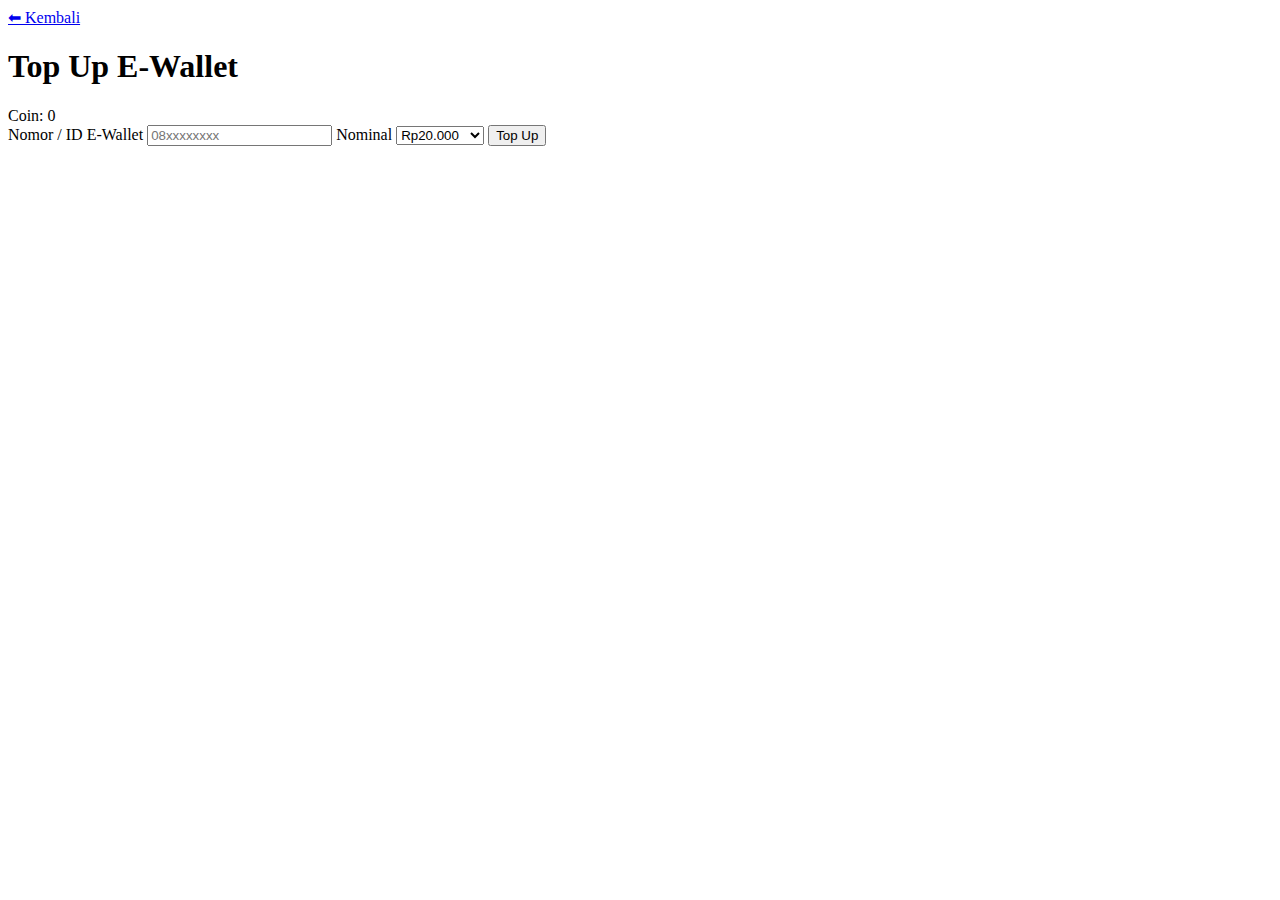
<file: ewallet.html>
<!doctype html>
<html lang="id">
<head>
  <meta charset="utf-8">
  <meta name="viewport" content="width=device-width,initial-scale=1">
  <title>Arincell — E-Wallet</title>
</head>
<body>
  <header>
    <a href="index.html">⬅ Kembali</a>
    <h1>Top Up E-Wallet</h1>
    <div id="coinDisplay">Coin: 0</div>
  </header>

  <main>
    <label>Nomor / ID E-Wallet</label>
    <input type="text" id="idEwallet" placeholder="08xxxxxxxx" />
    <label>Nominal</label>
    <select id="nomEwallet">
      <option value="20000">Rp20.000</option>
      <option value="50000">Rp50.000</option>
      <option value="100000">Rp100.000</option>
    </select>
    <button onclick="beli('E-Wallet',nomEwallet.value,nomEwallet.options[nomEwallet.selectedIndex].text)">Top Up</button>
  </main>

  <script src="coin.js"></script>
  <script src="transaction.js"></script>
  <script src="buy.js"></script>
  <script src="main.js"></script>
</body>
</html>
</file>
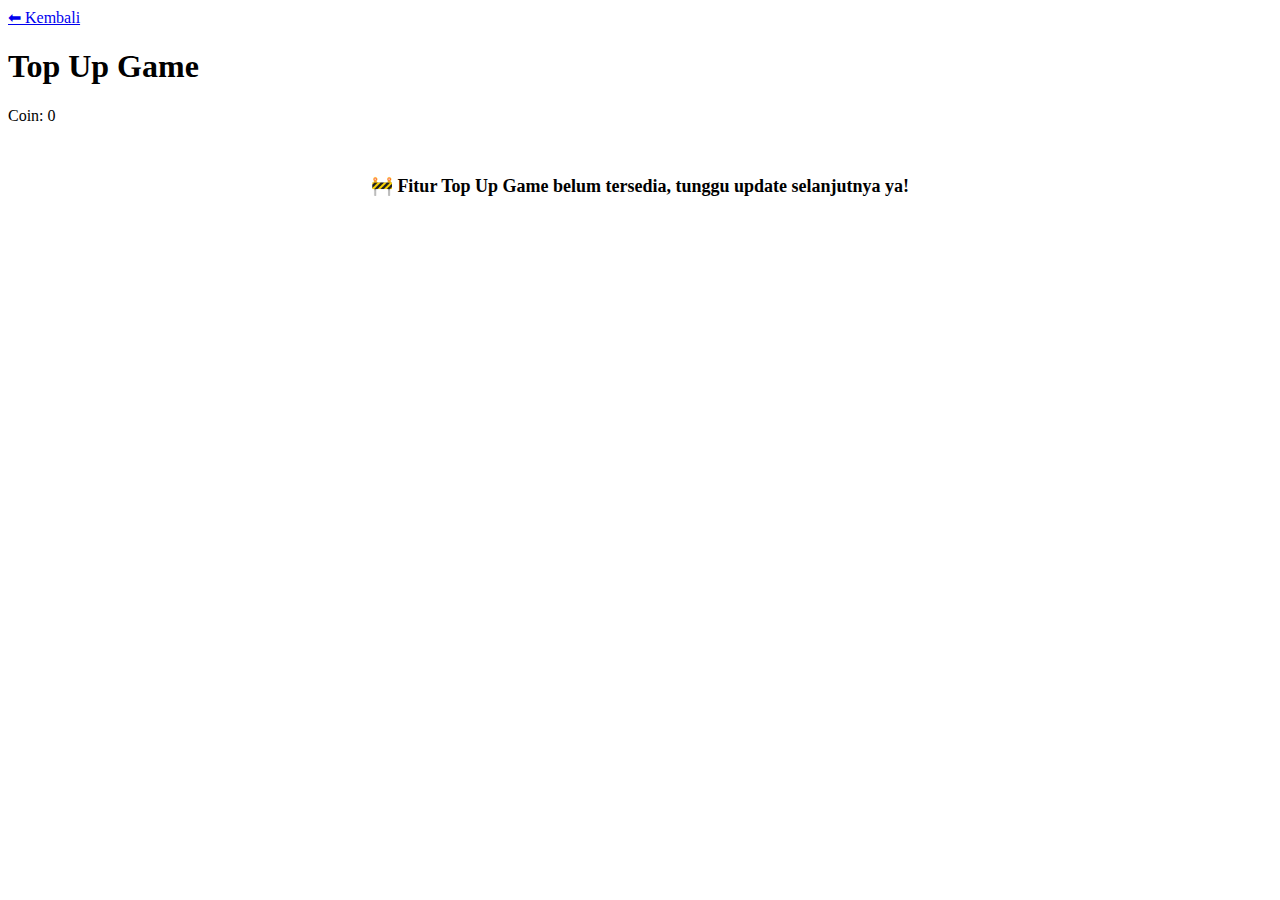
<file: game.html>
<!doctype html>
<html lang="id">
<head>
  <meta charset="utf-8">
  <meta name="viewport" content="width=device-width,initial-scale=1">
  <title>Arincell — Top Up Game</title>
</head>
<body>
  <header>
    <a href="index.html">⬅ Kembali</a>
    <h1>Top Up Game</h1>
    <div id="coinDisplay">Coin: 0</div>
  </header>

  <main>
    <p style="text-align:center; font-weight:bold; margin-top:50px; font-size:18px;">
      🚧 Fitur Top Up Game belum tersedia, tunggu update selanjutnya ya!
    </p>
  </main>

  <script src="coin.js"></script>
  <script src="transaction.js"></script>
  <script src="buy.js"></script>
  <script src="main.js"></script>
</body>
</html>
</file>
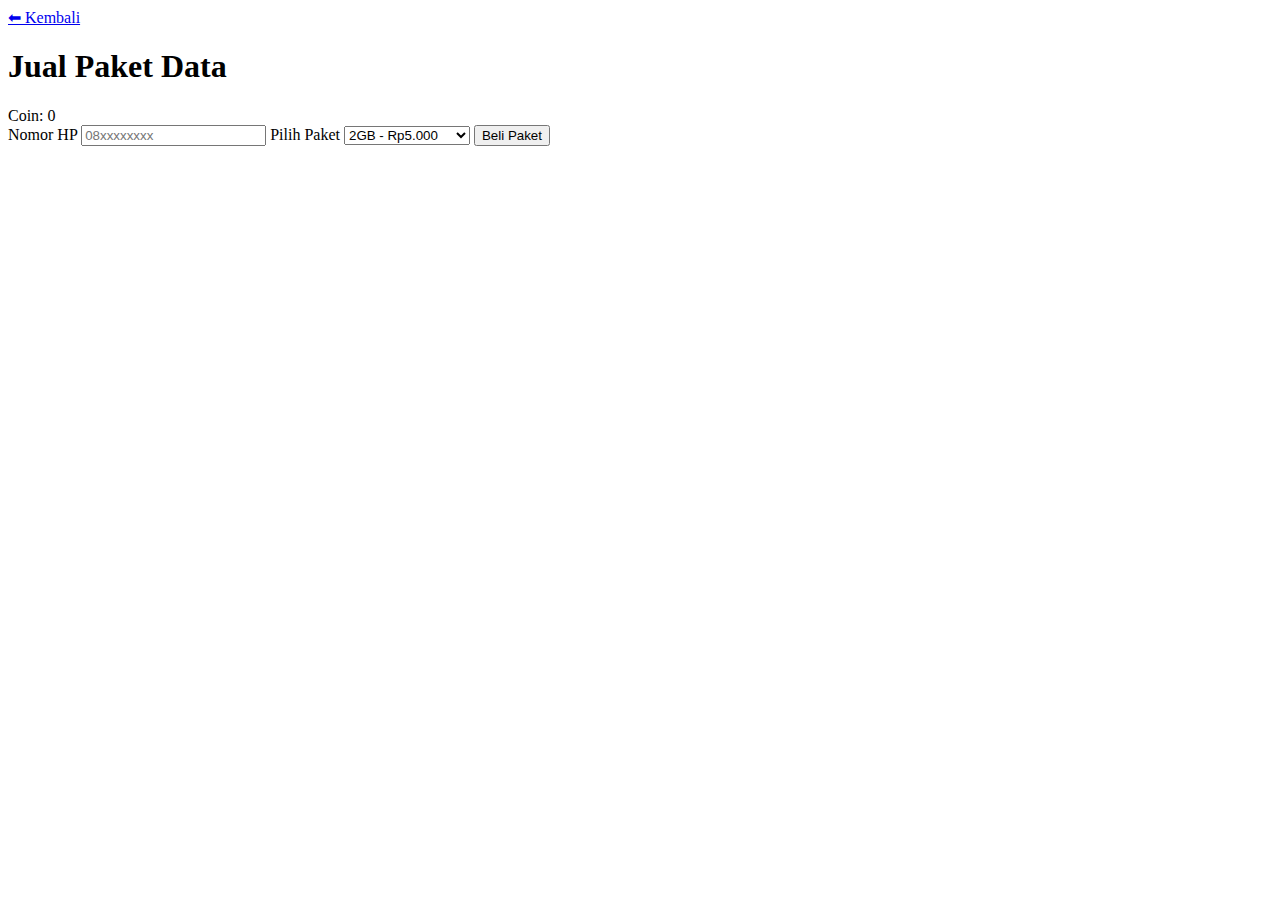
<file: paketdata.html>
<!doctype html>
<html lang="id">
<head>
  <meta charset="utf-8">
  <meta name="viewport" content="width=device-width,initial-scale=1">
  <title>Arincell — Paket Data</title>
</head>
<body>
  <header>
    <a href="index.html">⬅ Kembali</a>
    <h1>Jual Paket Data</h1>
    <div id="coinDisplay">Coin: 0</div>
  </header>

  <main>
    <label>Nomor HP</label>
    <input type="text" id="hp" placeholder="08xxxxxxxx" />
    <label>Pilih Paket</label>
    <select id="paket">
      <option value="5000">2GB - Rp5.000</option>
      <option value="15000">5GB - Rp15.000</option>
      <option value="30000">10GB - Rp30.000</option>
    </select>
    <button onclick="beli('Paket Data',paket.value,paket.options[paket.selectedIndex].text)">Beli Paket</button>
  </main>

  <script src="coin.js"></script>
  <script src="transaction.js"></script>
  <script src="buy.js"></script>
  <script src="main.js"></script>
</body>
</html>
</file>
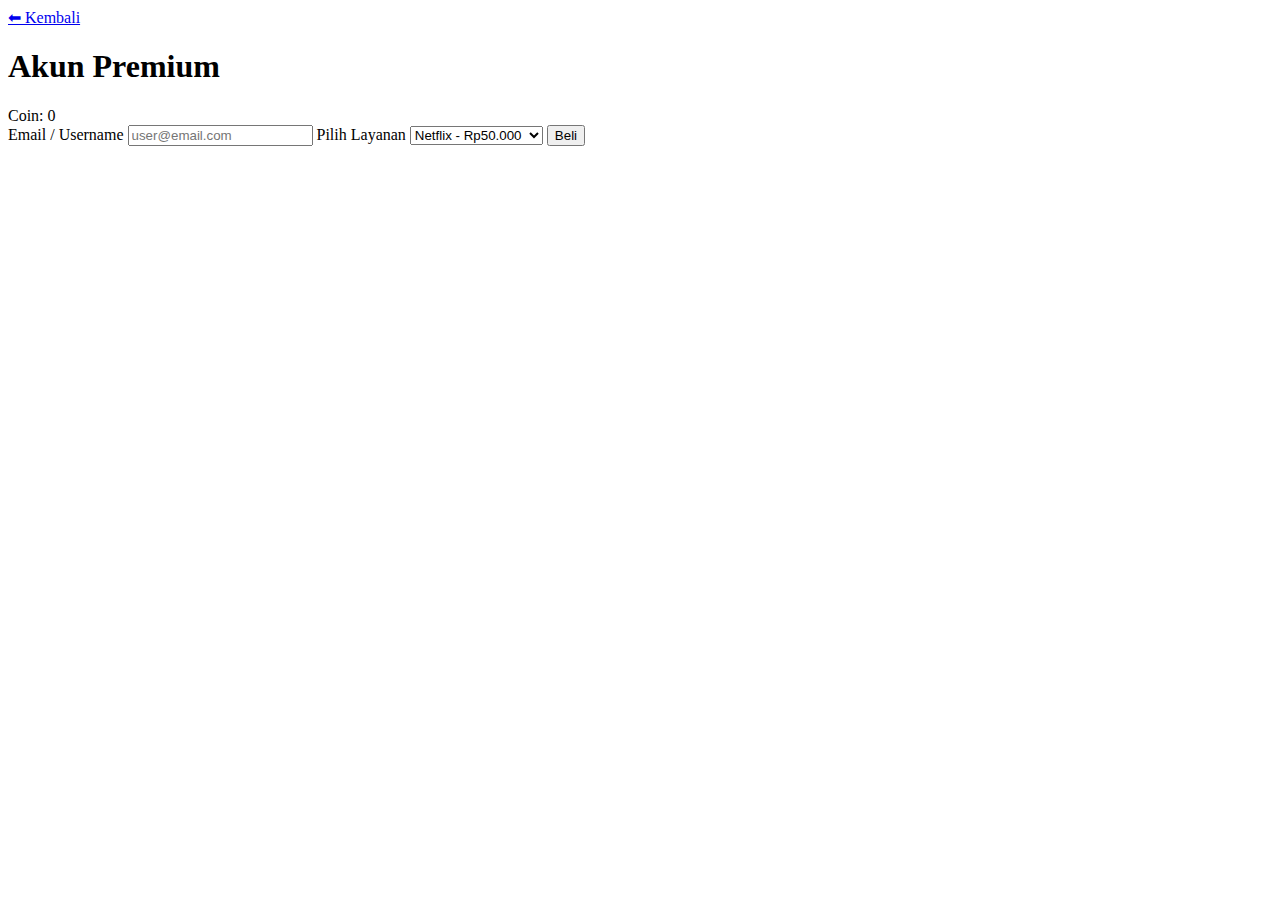
<file: premium.html>
<!doctype html>
<html lang="id">
<head>
  <meta charset="utf-8">
  <meta name="viewport" content="width=device-width,initial-scale=1">
  <title>Arincell — Premium</title>
</head>
<body>
  <header>
    <a href="index.html">⬅ Kembali</a>
    <h1>Akun Premium</h1>
    <div id="coinDisplay">Coin: 0</div>
  </header>

  <main>
    <label>Email / Username</label>
    <input type="text" id="idPremium" placeholder="user@email.com" />
    <label>Pilih Layanan</label>
    <select id="nomPremium">
      <option value="50000">Netflix - Rp50.000</option>
      <option value="40000">Spotify - Rp40.000</option>
      <option value="30000">Canva - Rp30.000</option>
    </select>
    <button onclick="beli('Premium',nomPremium.value,nomPremium.options[nomPremium.selectedIndex].text)">Beli</button>
  </main>

  <script src="coin.js"></script>
  <script src="transaction.js"></script>
  <script src="buy.js"></script>
  <script src="main.js"></script>
</body>
</html>
</file>
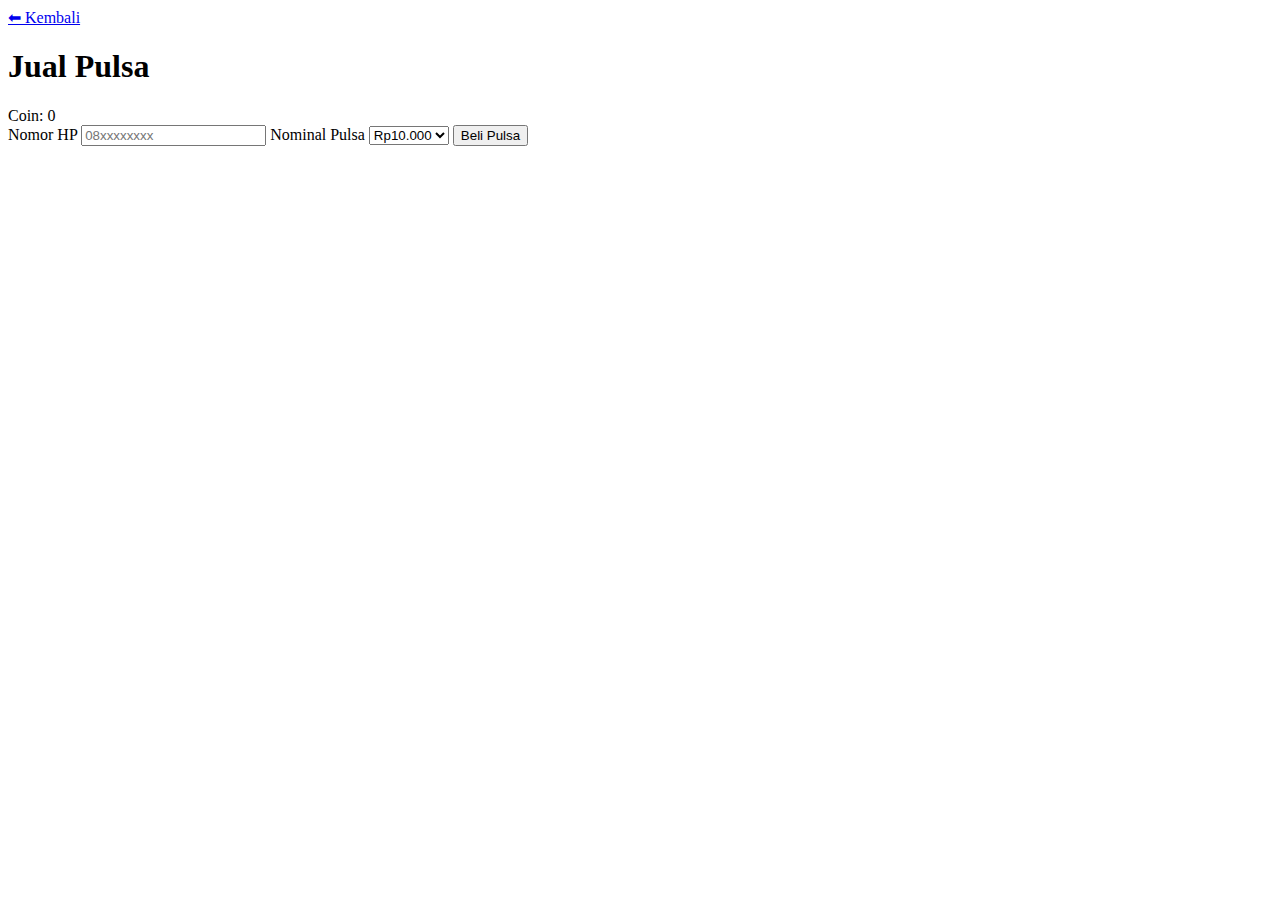
<file: pulsa.html>
<!doctype html>
<html lang="id">
<head>
  <meta charset="utf-8">
  <meta name="viewport" content="width=device-width,initial-scale=1">
  <title>Arincell — Pulsa</title>
</head>
<body>
  <header>
    <a href="index.html">⬅ Kembali</a>
    <h1>Jual Pulsa</h1>
    <div id="coinDisplay">Coin: 0</div>
  </header>

  <main>
    <label>Nomor HP</label>
    <input type="text" id="noPulsa" placeholder="08xxxxxxxx" />
    <label>Nominal Pulsa</label>
    <select id="nomPulsa">
      <option value="10000">Rp10.000</option>
      <option value="20000">Rp20.000</option>
      <option value="50000">Rp50.000</option>
    </select>
    <button onclick="beli('Pulsa',nomPulsa.value,nomPulsa.options[nomPulsa.selectedIndex].text)">Beli Pulsa</button>
  </main>

  <script src="coin.js"></script>
  <script src="transaction.js"></script>
  <script src="buy.js"></script>
  <script src="main.js"></script>
</body>
</html>
</file>
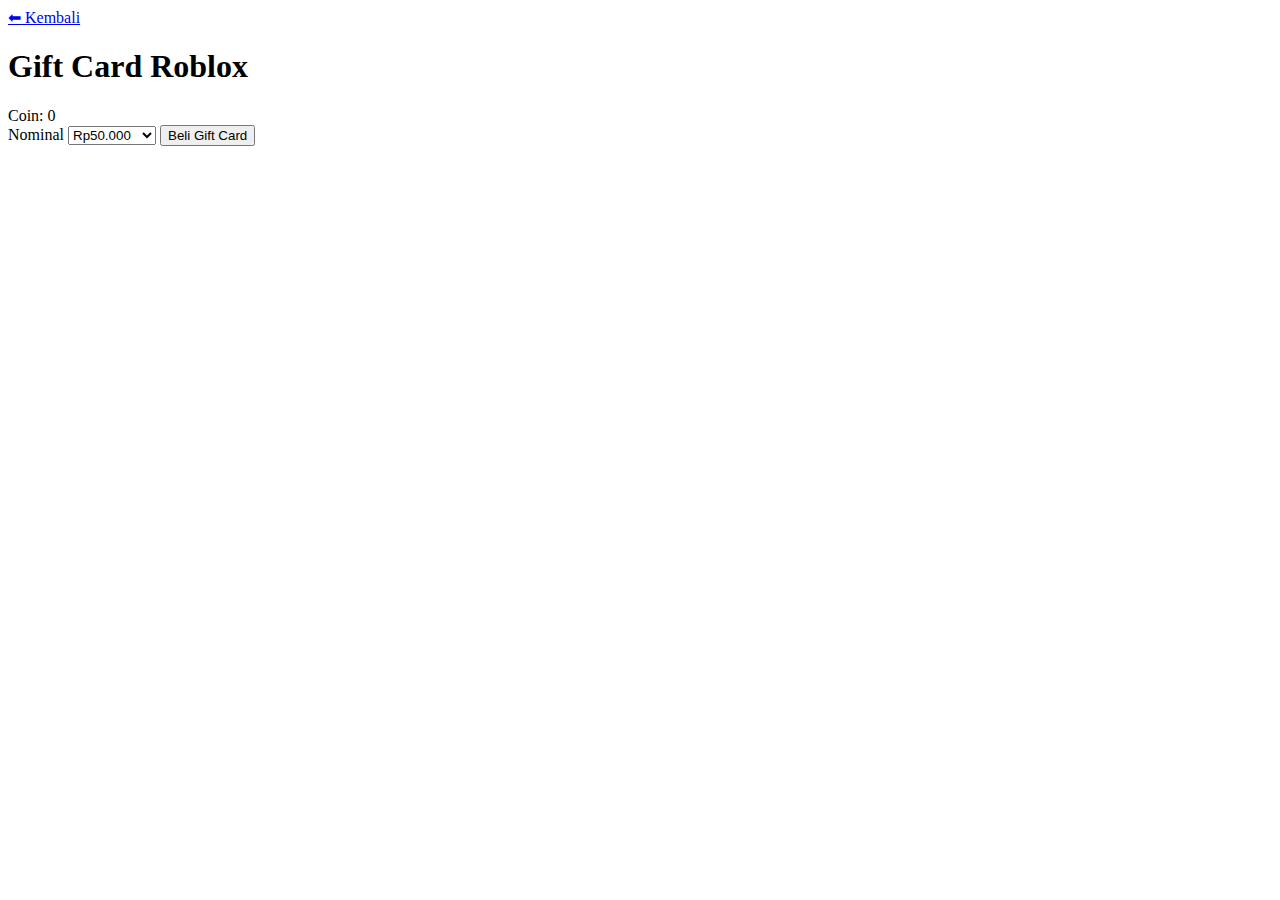
<file: roblox.html>
<!doctype html>
<html lang="id">
<head>
  <meta charset="utf-8">
  <meta name="viewport" content="width=device-width,initial-scale=1">
  <title>Arincell — Gift Card Roblox</title>
</head>
<body>
  <header>
    <a href="index.html">⬅ Kembali</a>
    <h1>Gift Card Roblox</h1>
    <div id="coinDisplay">Coin: 0</div>
  </header>

  <main>
    <label>Nominal</label>
    <select id="nomRoblox">
      <option value="50000">Rp50.000</option>
      <option value="100000">Rp100.000</option>
    </select>
    <button onclick="beli('Gift Card Roblox',nomRoblox.value,nomRoblox.options[nomRoblox.selectedIndex].text)">Beli Gift Card</button>
  </main>

  <script src="coin.js"></script>
  <script src="transaction.js"></script>
  <script src="buy.js"></script>
  <script src="main.js"></script>
</body>
</html>
</file>
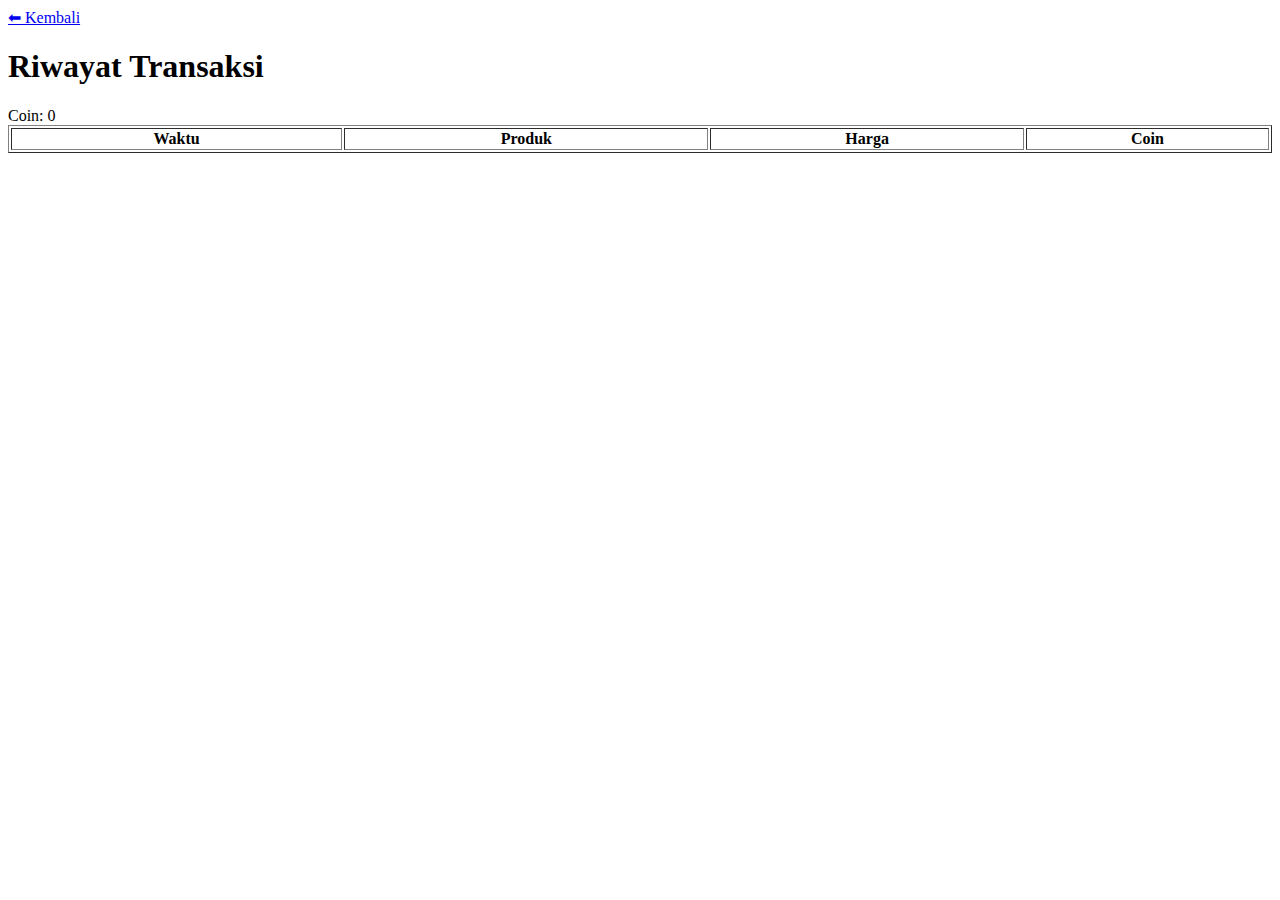
<file: transaksi.html>
<!doctype html>
<html lang="id">
<head>
  <meta charset="utf-8">
  <meta name="viewport" content="width=device-width,initial-scale=1">
  <title>Arincell — Riwayat Transaksi</title>
</head>
<body>
  <header>
    <a href="index.html">⬅ Kembali</a>
    <h1>Riwayat Transaksi</h1>
    <div id="coinDisplay">Coin: 0</div>
  </header>

  <main>
    <table border="1" width="100%">
      <thead>
        <tr><th>Waktu</th><th>Produk</th><th>Harga</th><th>Coin</th></tr>
      </thead>
      <tbody id="tabelTransaksi"></tbody>
    </table>
  </main>

  <script src="coin.js"></script>
  <script src="transaction.js"></script>
  <script src="buy.js"></script>
  <script src="main.js"></script>
</body>
</html>
</file>
